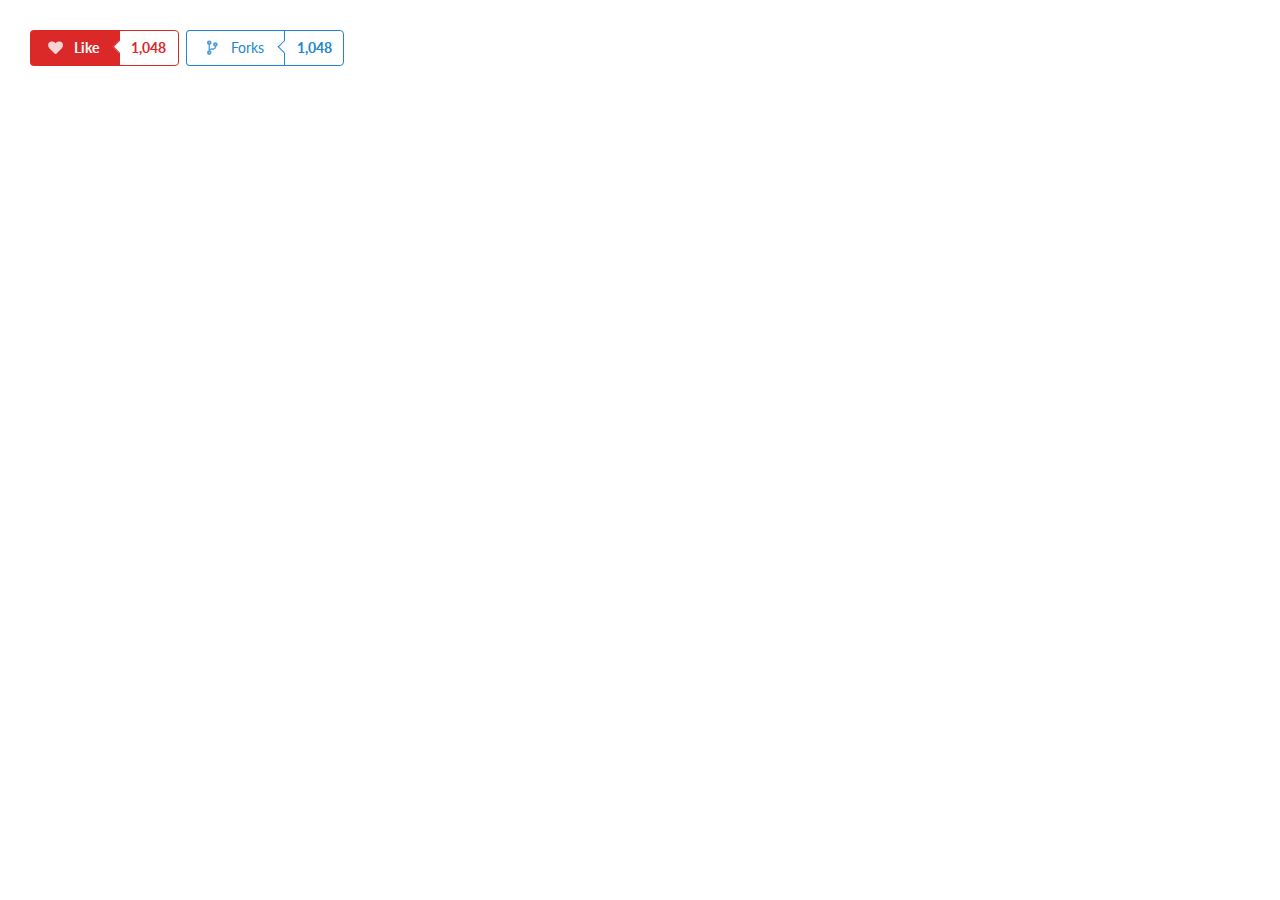
<file: MessageWebApi/index.html>
﻿<!DOCTYPE html>
<html>
<head>
    <meta charset="utf-8" />
    <meta name="viewport" content="width=device-width, initial-scale=1">
    <title></title>
    <script src="https://code.jquery.com/jquery-3.1.1.min.js"
            integrity="sha256-hVVnYaiADRTO2PzUGmuLJr8BLUSjGIZsDYGmIJLv2b8="
            crossorigin="anonymous"></script>
    <link href="Asset/semantic.min.css" rel="stylesheet" />
    <script src="Asset/semantic.min.js"></script>
</head>
<body style="padding:30px;">
    
    <div class="ui labeled button" tabindex="0">
        <div class="ui red button">
            <i class="heart icon"></i> Like
        </div>
        <a class="ui basic red left pointing label">
            1,048
        </a>
    </div>
    <div class="ui labeled button" tabindex="0">
        <div class="ui basic blue button">
            <i class="fork icon"></i> Forks
        </div>
        <a class="ui basic left pointing blue label">
            1,048
        </a>
    </div>
</body>
</html>
</file>
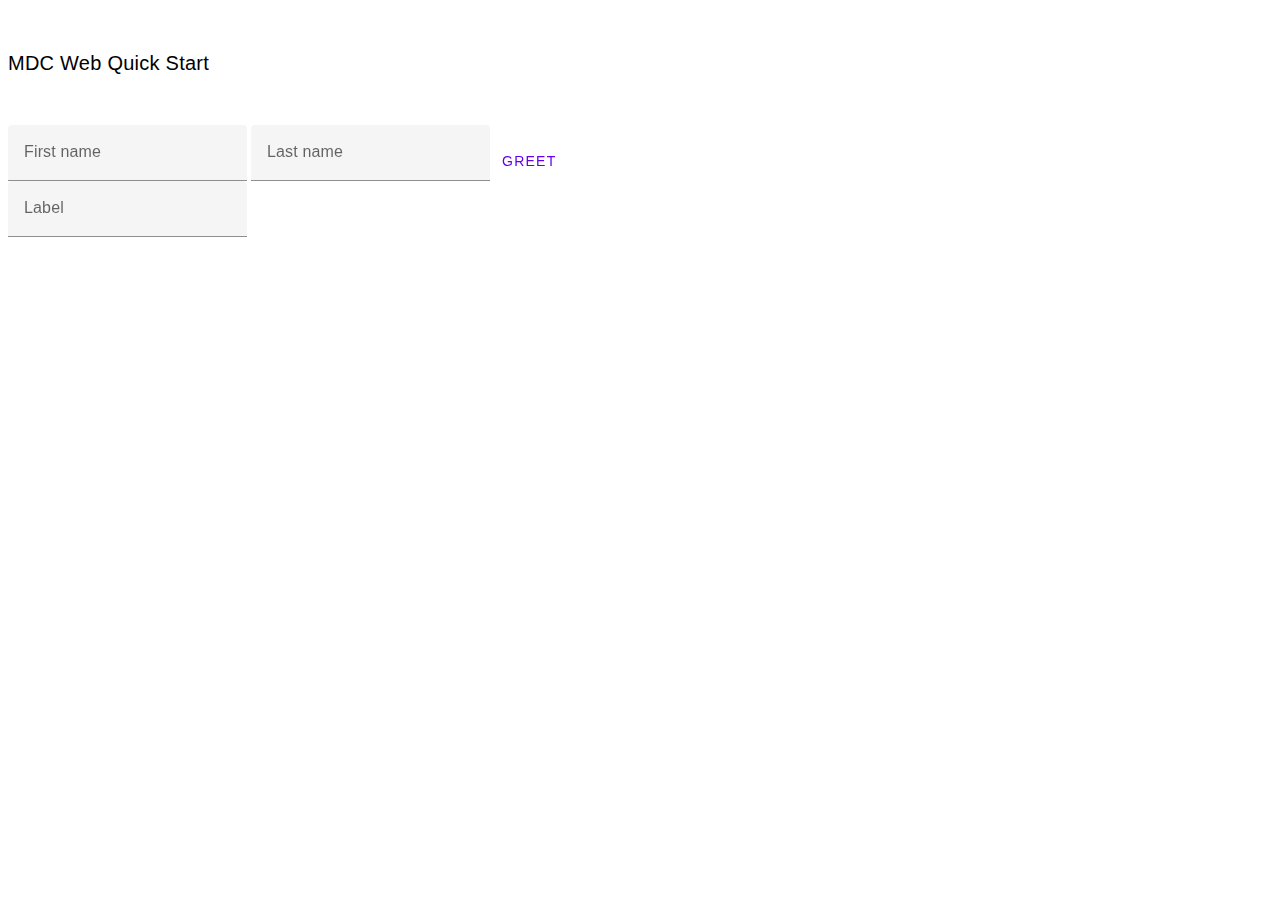
<file: MessageUI/material-components-web/index.html>
﻿<!DOCTYPE html>
<html>
<head>
    <title></title>
    <meta charset="utf-8" />
</head>
<body>
    <!-- Required styles for MDC Web -->
    <link href="material-components-web.min.css" rel="stylesheet" />

    <h6 class="mdc-typography mdc-typography--headline6 demo-headline">MDC Web Quick Start</h6>

    <div class="mdc-text-field">
        <input type="text" id="my-text-field" class="mdc-text-field__input first-name-input">
        <label class="mdc-floating-label" for="my-text-field">First name</label>
        <div class="mdc-line-ripple"></div>
    </div>

    <div class="mdc-text-field">
        <input type="text" id="my-text-field" class="mdc-text-field__input last-name-input">
        <label class="mdc-floating-label" for="my-text-field">Last name</label>
        <div class="mdc-line-ripple"></div>
    </div>
    <button class="mdc-button greet-button">Greet</button>

    <div class="mdc-typography mdc-typography--overline greet-message"></div>


    <!-- Render textfield component -->
    <div class="mdc-text-field">
        <input type="text" id="my-text-field" class="mdc-text-field__input">
        <label class="mdc-floating-label" for="my-text-field">Label</label>
        <div class="mdc-line-ripple"></div>
    </div>

    <!-- Required MDC Web JavaScript library -->
    <script src="material-components-web.min.js"></script>
    <!-- Instantiate single textfield component rendered in the document -->
    <script>
        mdc.textField.MDCTextField.attachTo(document.querySelector('.mdc-text-field'));
    </script>
</body>
</html>
</file>
